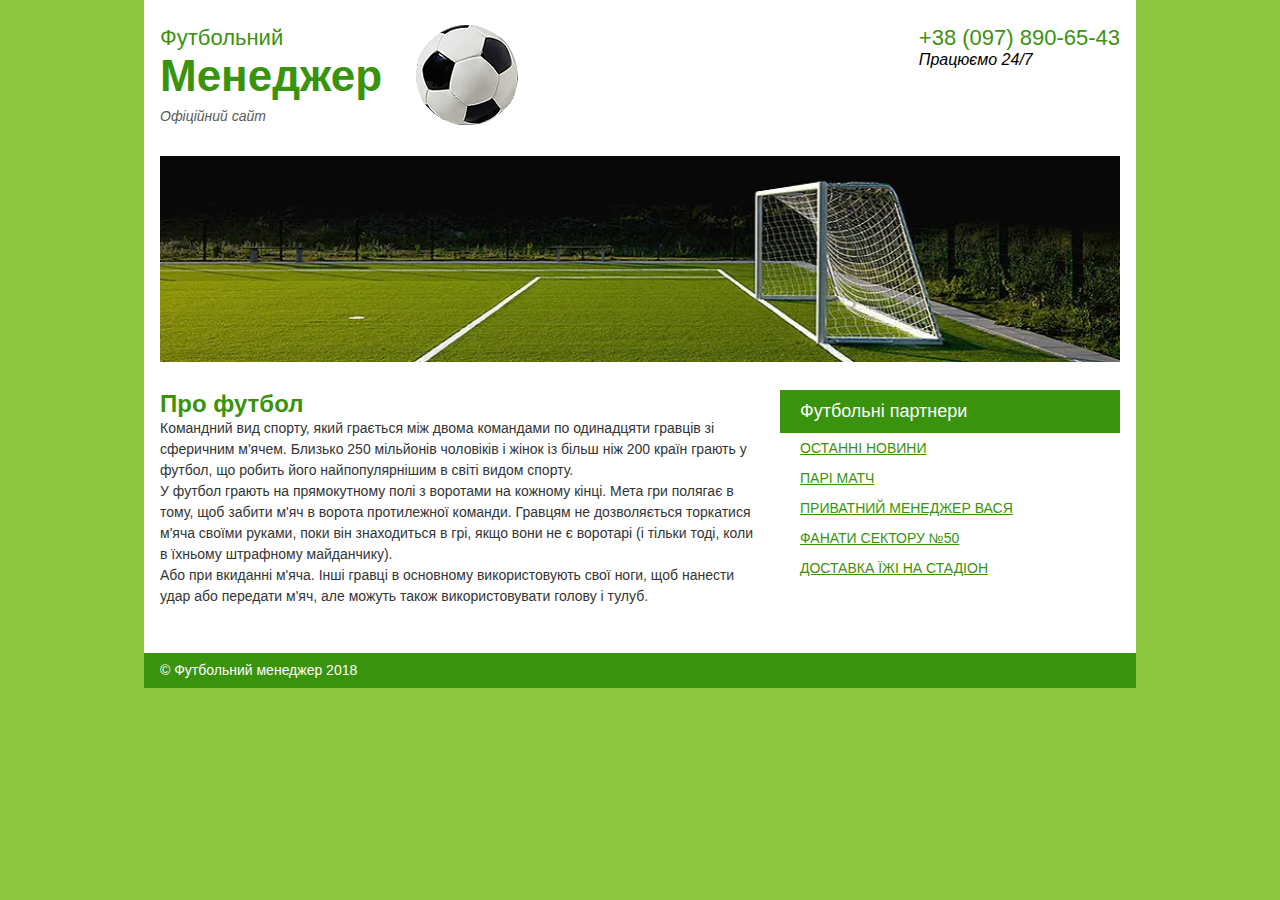
<file: index.html>
<!DOCTYPE html>
<html lang="uk">

<head>
    <meta charset="UTF-8">
    <meta name="viewport" content="width=device-width, initial-scale=1.0">
    <title>Футбольний Менеджер - про футбол</title>
    <link rel="stylesheet" href="css/styles.css">
</head>
<body>
    <div class="wrapper">
        <header class="header flex-between">
            <div class="header_nav nav flex-between">
                <p>Футбольний
                <b>Менеджер</b>
                <i>Офіційний сайт</i></p>
            <picture>
                <img src="img/ball.png" alt="Футбольний м'ячик">
            </picture>
            </div>
            <div class="nav_menu menu">
                <p><a href="tel:+380978906543">+38 (097) 890-65-43</a></p>
                <p><i>Працюємо 24/7</i></p>
            </div>
        </header>
        <picture>
            <source srcset="img/gates.webp" type="image/webp">
            <img class="gates" src="img/gates.jpg" alt="football gates">
        </picture>
        <main class="main flex-between">
            <section class="about_football">
             <h1>Про футбол</h1> 
                <p>Командний вид спорту, який грається між двома командами по одинадцяти гравців зі сферичним м'ячем.
                    Близько 250 мільйонів чоловіків і жінок із більш ніж 200 країн грають у футбол, що робить його
                    найпопулярнішим в світі видом спорту.</p>
                <p>У футбол грають на прямокутному полі з воротами на кожному кінці. Мета гри полягає в тому, щоб забити
                    м'яч в ворота протилежної команди. Гравцям не дозволяється торкатися м'яча своїми руками, поки він
                    знаходиться в грі, якщо вони не є воротарі (і тільки тоді, коли в їхньому штрафному майданчику). </p>
                <p>Або при вкиданні м'яча. Інші гравці в основному використовують свої ноги, щоб нанести удар або передати
                    м'яч, але можуть також використовувати голову і тулуб. </p>
            </section>
            <nav class="aside">
                <p>Футбольні партнери</p>
                <ul>
                    <li><a href="#">останні новини</a></li>
                    <li><a href="#">Парі матч</a></li>
                    <li><a href="#">приватний менеджер Вася</a></li>
                    <li><a href="#">фанати сектору №50</a></li>
                    <li><a href="#">доставка їжі на стадіон</a></li>
                </ul>
            </nav>
        </main>
   
        <footer class="footer">
            <p>&copy; Футбольний менеджер 2018</p>
       </footer> 
    </div>
</body>
</html>
</file>
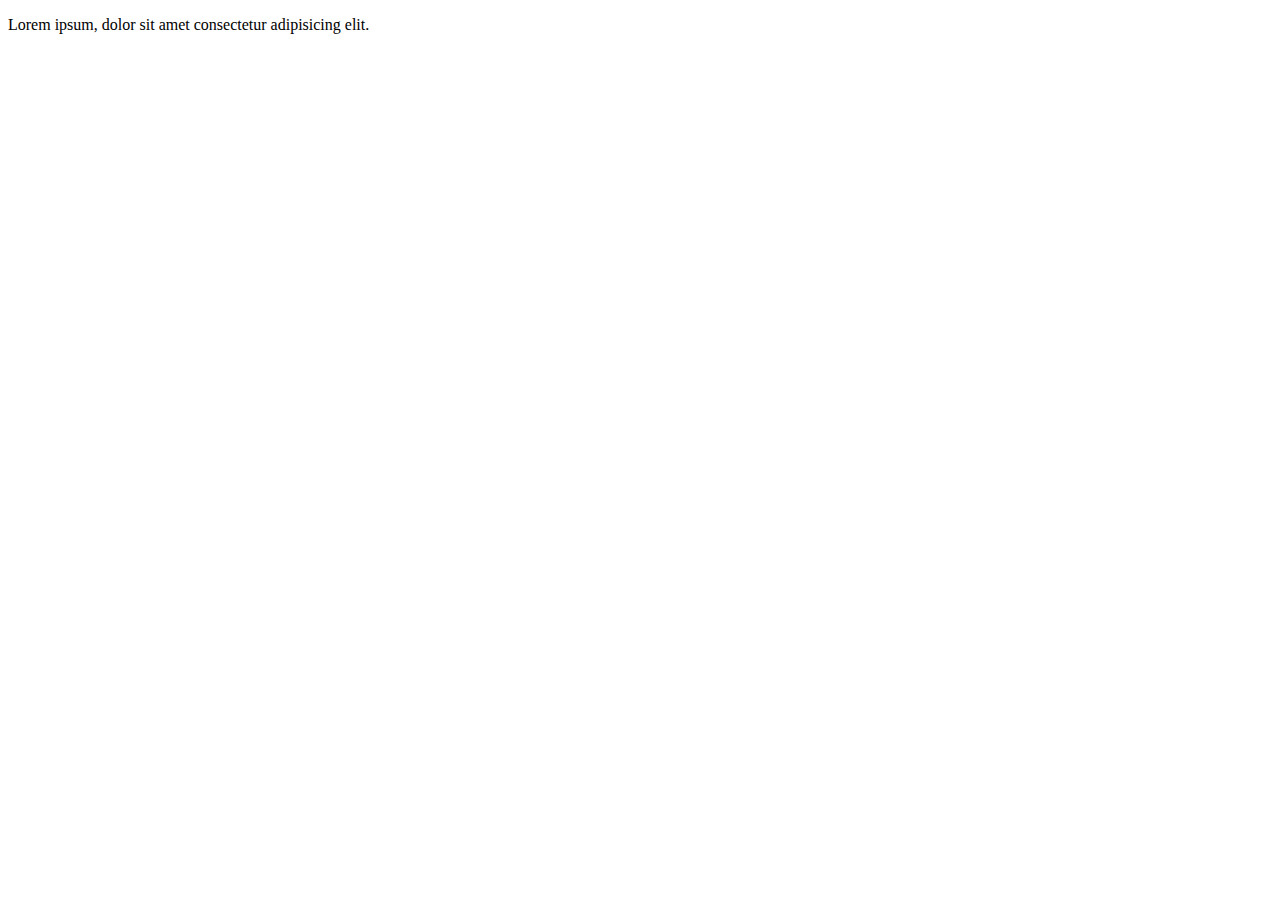
<file: football1/skript/index.html>
<!DOCTYPE html>
<html lang="uk">

<head>
    <meta charset="UTF-8">
    <meta name="viewport" content="width=device-width, initial-scale=1.0">
    <title>Футбольний Менеджер - про футбол</title>
</head>

<body>
    <div class="wrapper">
        <div class="header">
            <div class="logo">
          <p>Lorem ipsum, dolor sit amet consectetur adipisicing elit.</p>
            </div>
            <div class="contacts">
            </div>
        </div>
    </div>
    <a href="G:/football/style.scc/scc.css"></a>
</body>

</html>
</file>
<file: css/styles.css>
*{
    margin: 0px;
    padding: 0px;
}

html{
    font-family:Arial;
}

body{
    background-color: #8dc63f;
}
ul{
    list-style: none;
}

.wrapper{
    background-color: #fff;
    max-width: 960px;
    margin: 0 auto;
    padding: 0 16px;
}

.header{
    padding: 25px 0px;
}

.header_nav{
color: #39930d;
font-size: 22px;
    
}
.header_nav b{
    display: block;
    font-size: 44px;
}

.header_nav i{
    color: #5a5a5a;
    font-size: 14px;
}


.flex-between{
   justify-content: space-between; 
   display: flex;
}

.header_nav img{
    padding-left: 34px;
}

.gates {
    width: 100%;
}

.nav_menu a {
color: #39930d;
text-decoration: none;
font-size: 22px;
}

>.nav_menu{
    color: #5a5a5a;
    font-size: 14px;
}

.main{
    padding: 24px 0 46px;
}

.about_football h1{
    color: #39930d;
    font-size: 24px;
}

.about_football p{
    color: #343434;
    font-size: 14px;
    line-height: 21px;
    max-width: 594px;
}

.aside p{
    color: #fff;
    background-color: #39930d;
    font-size: 18px;
    min-width: 300px;
    padding: 11px 20px;
}

.aside a{
    color: #39930d;
    text-transform: uppercase;
    font-size: 14px;
    line-height: 30px;
}

.aside ul{
    padding-left: 20px;
}

.footer p{
    padding: 14px 16px;
    margin: 0 -16px;
    font-size: 14px;
    line-height: 7px;
    color: #ffffff;
    font-family: "Arial";
    background-color: #39930d;
}
</file>
